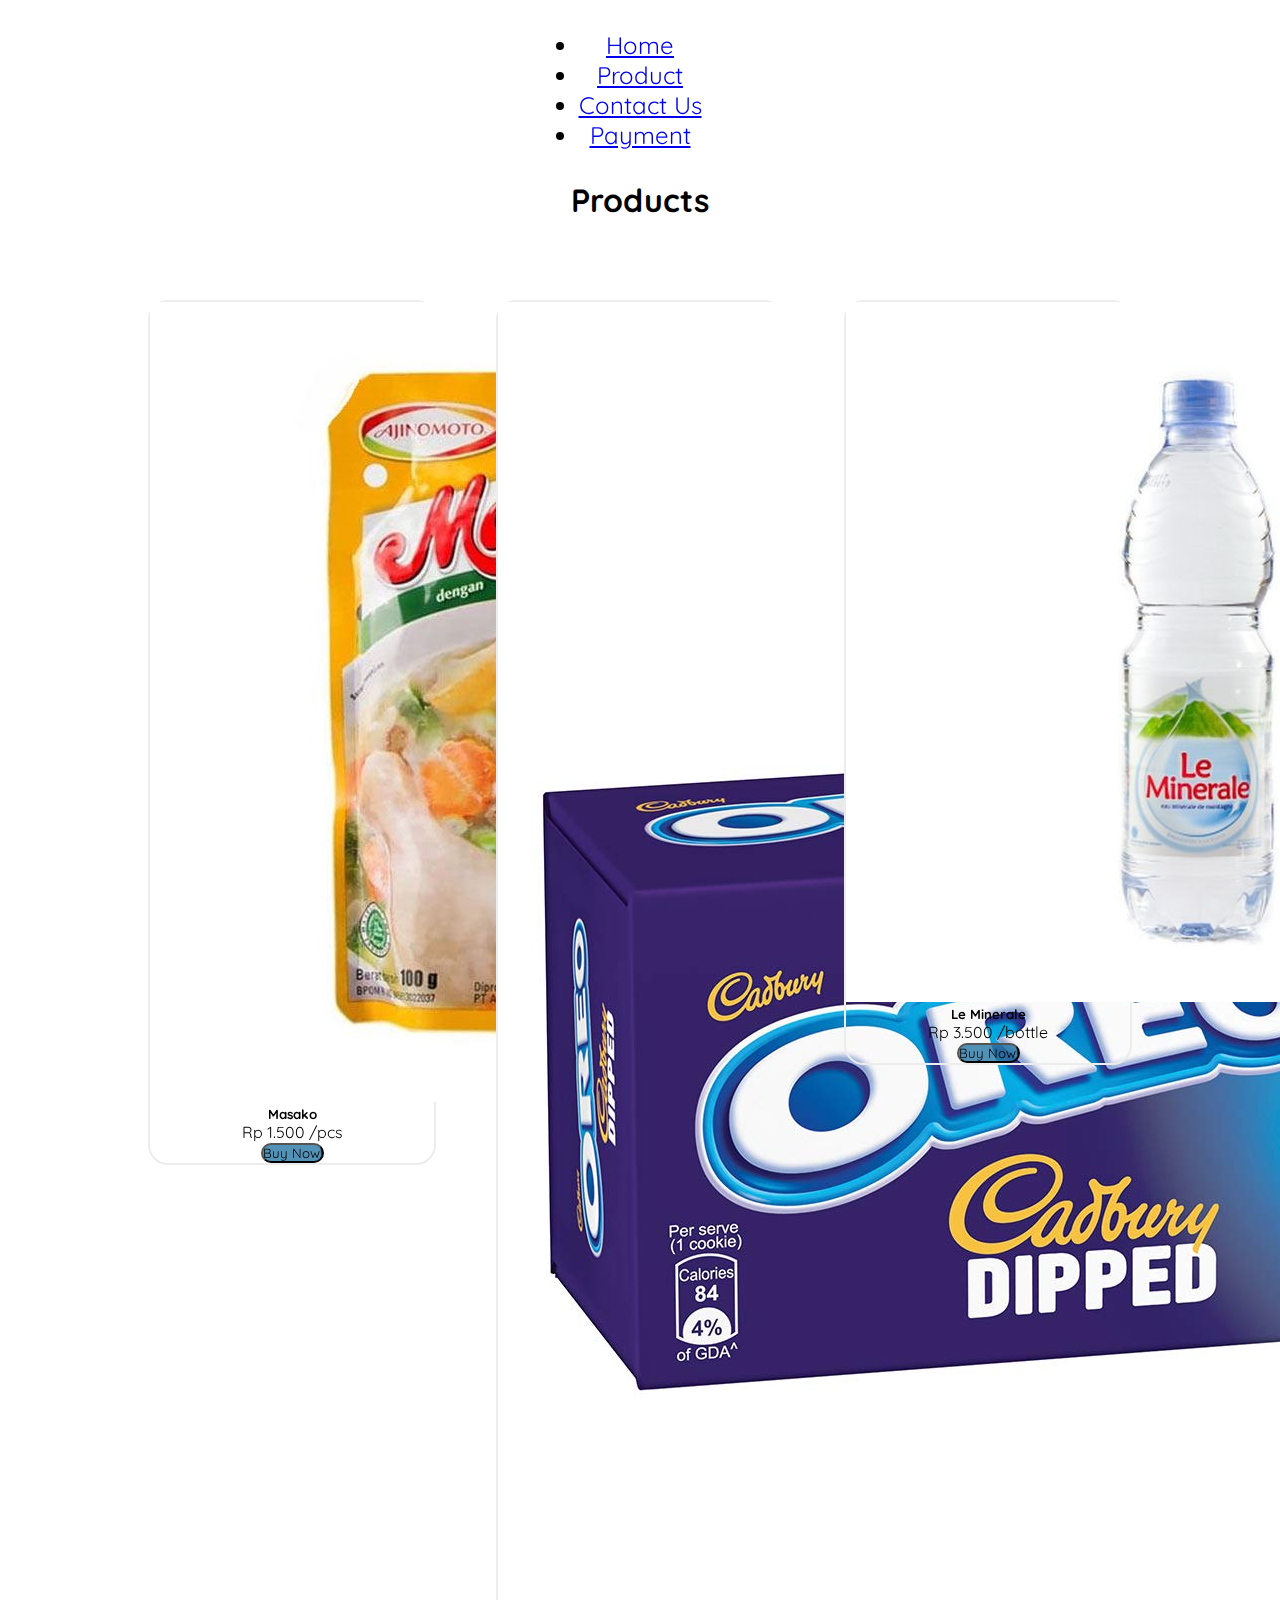
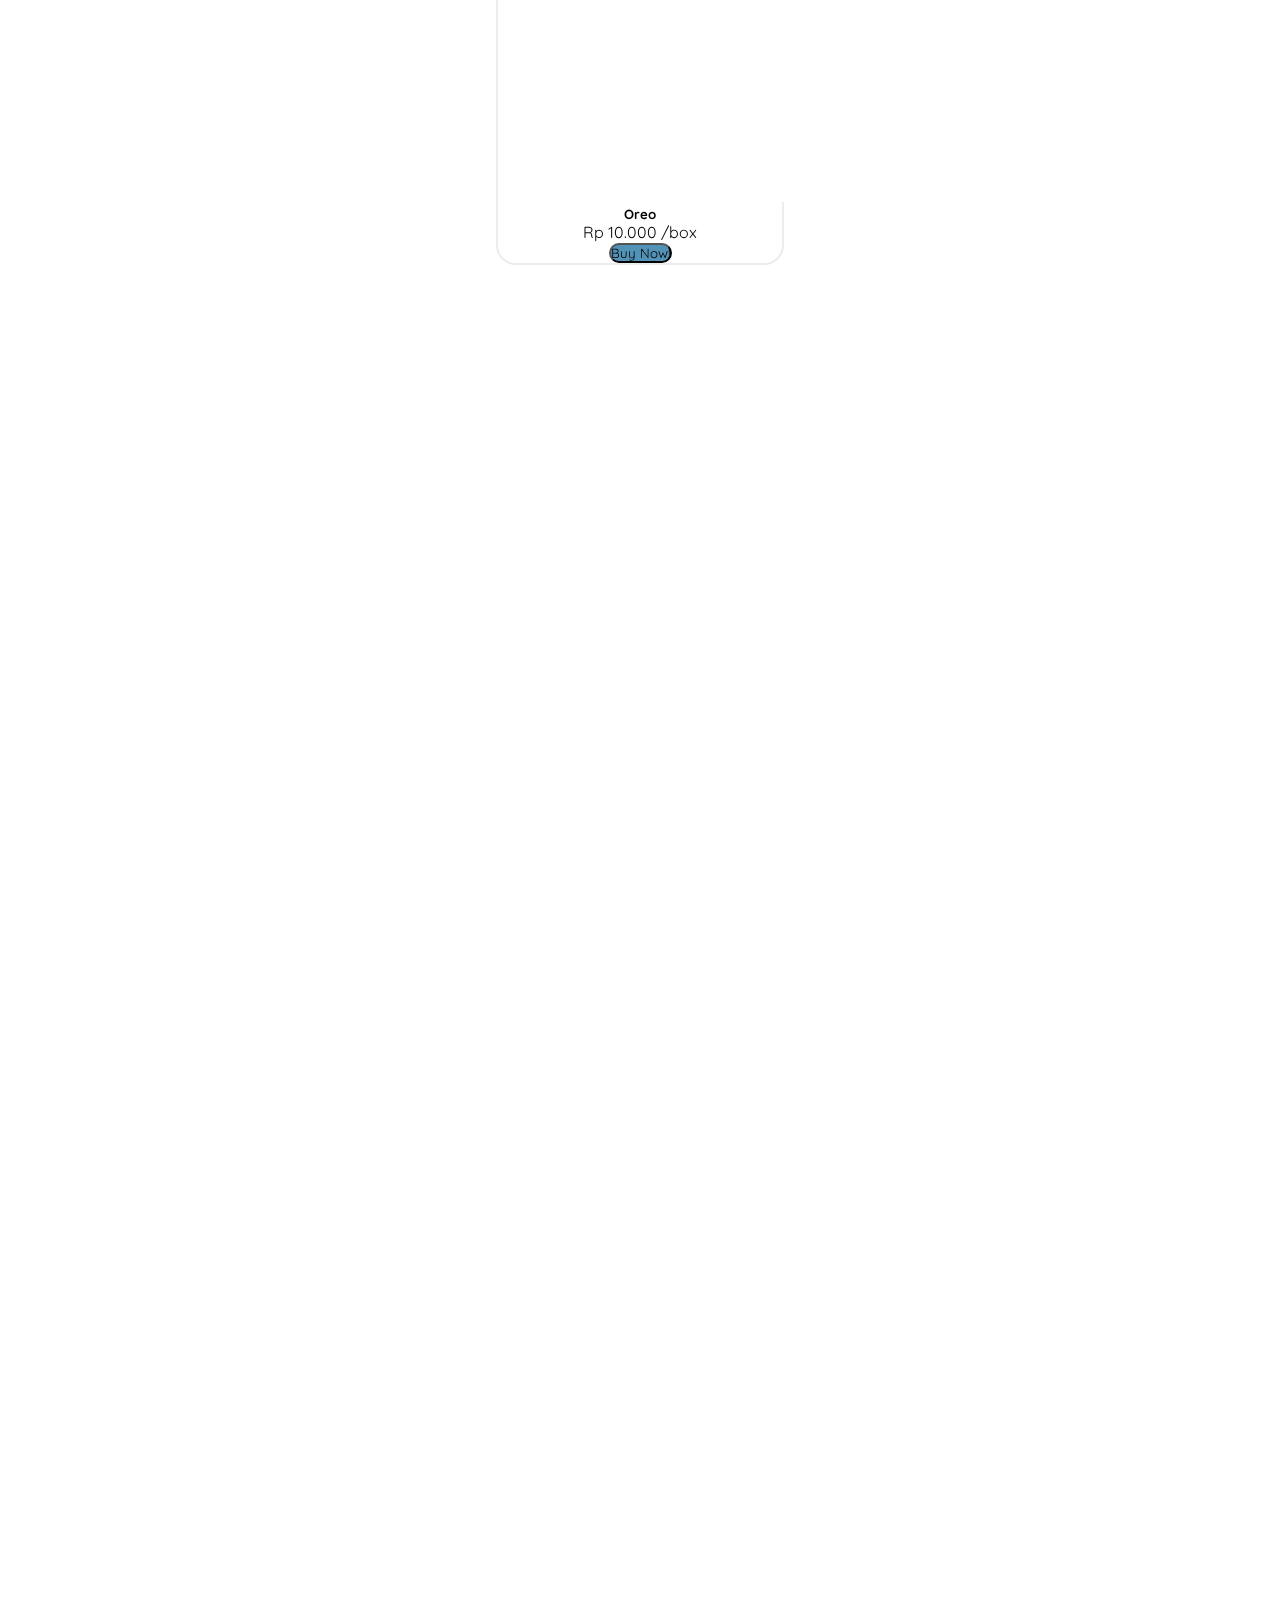
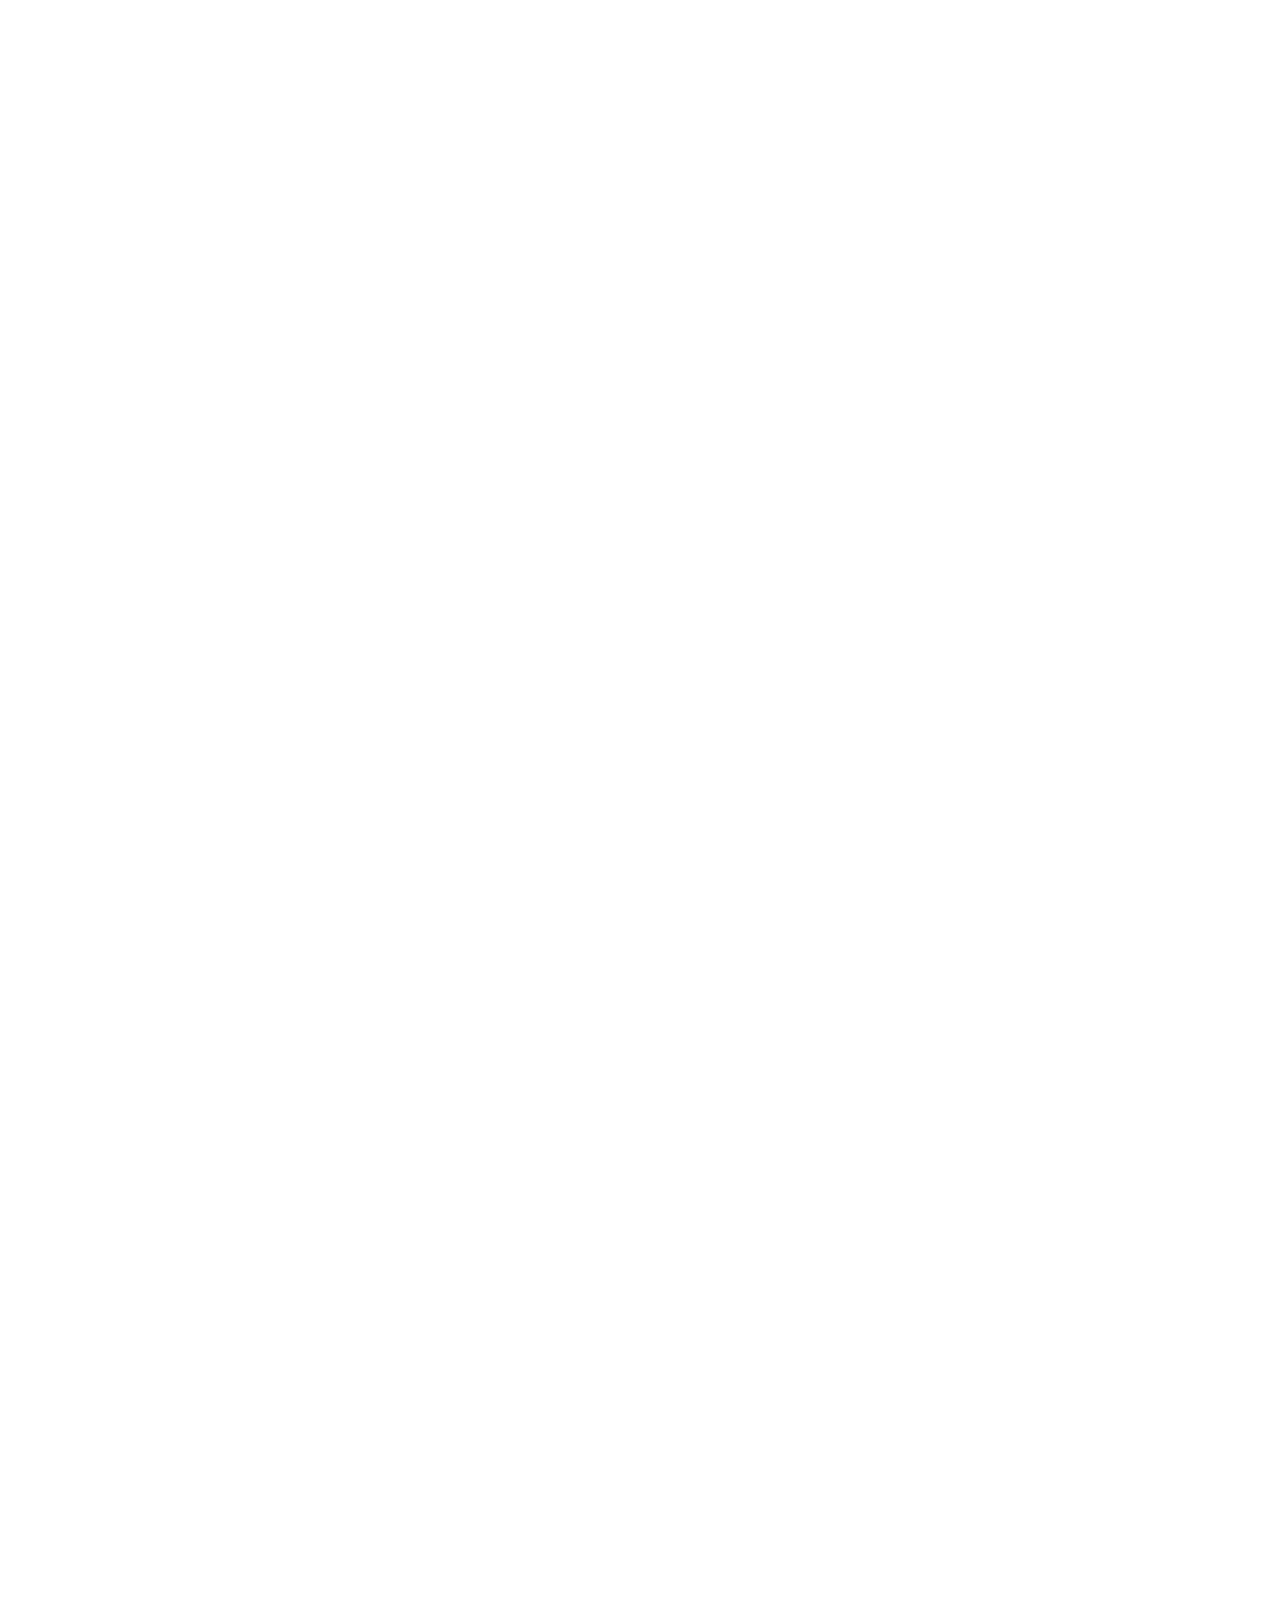
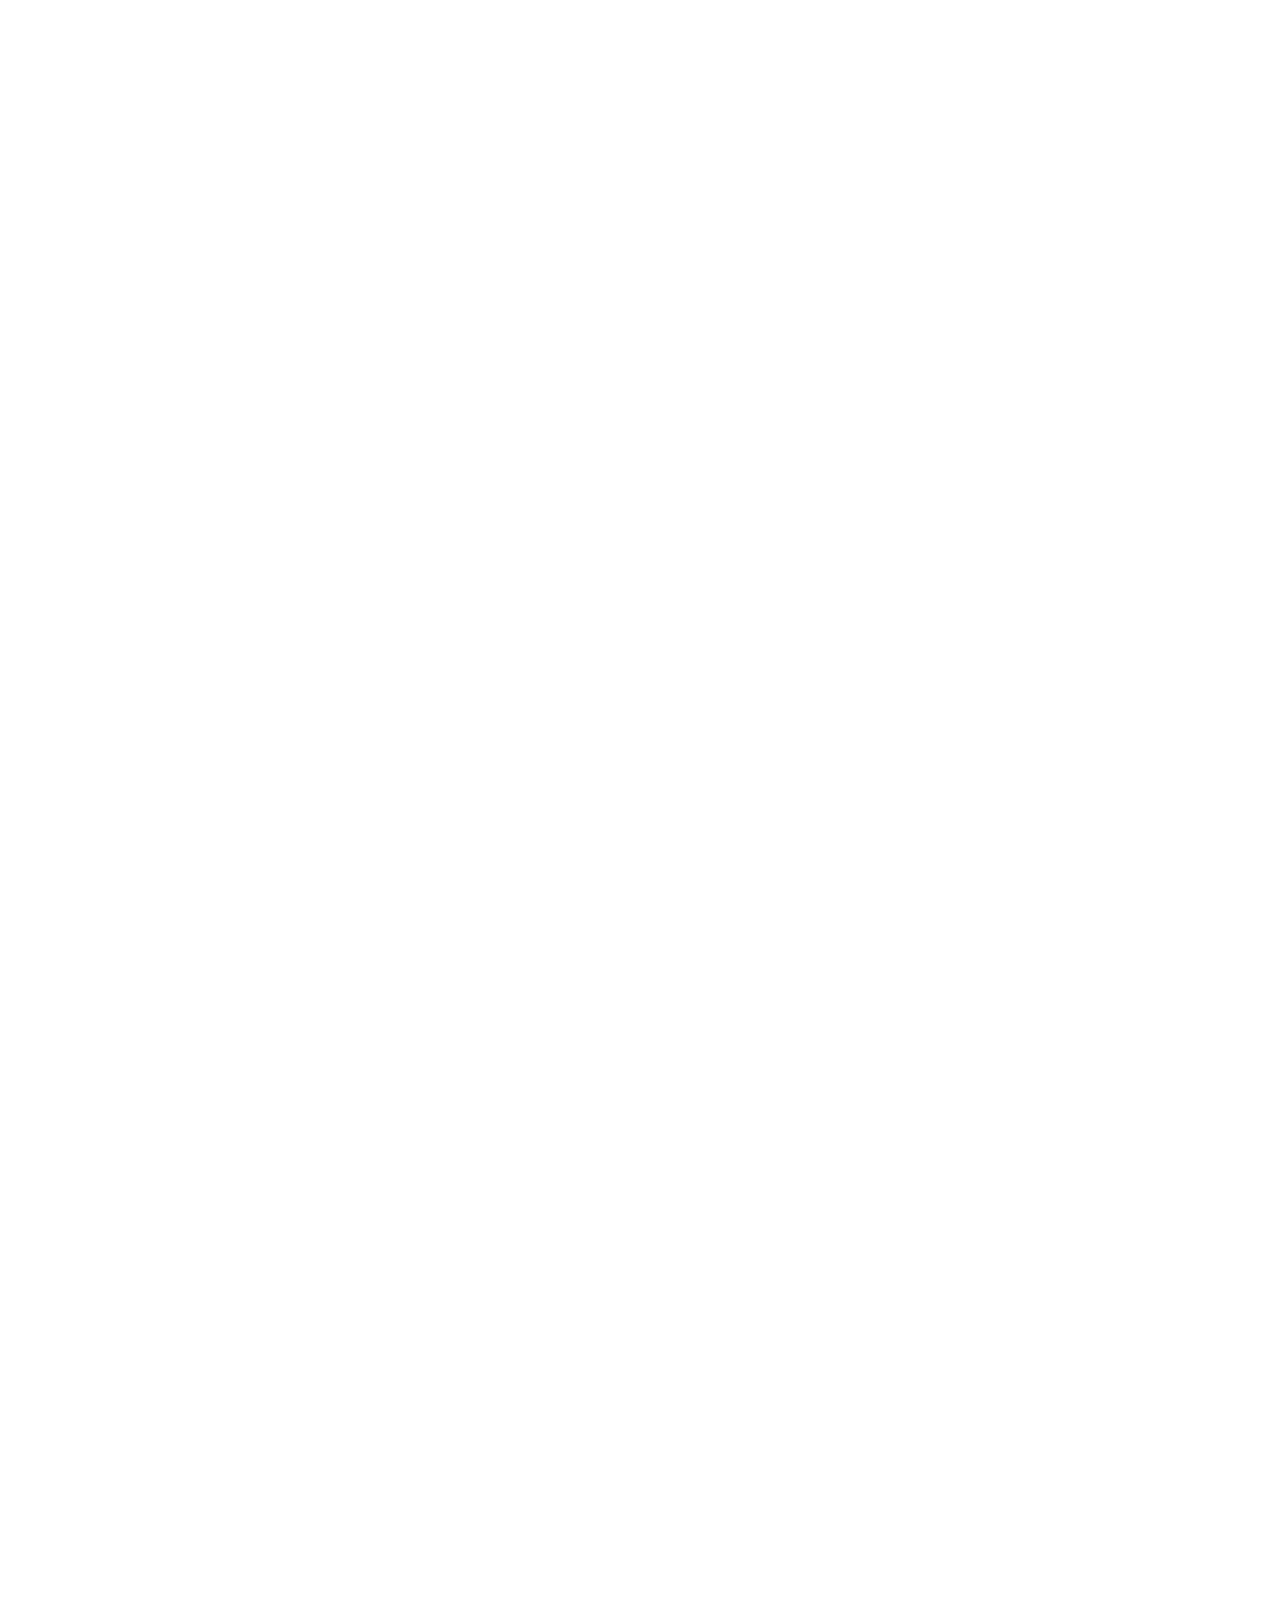
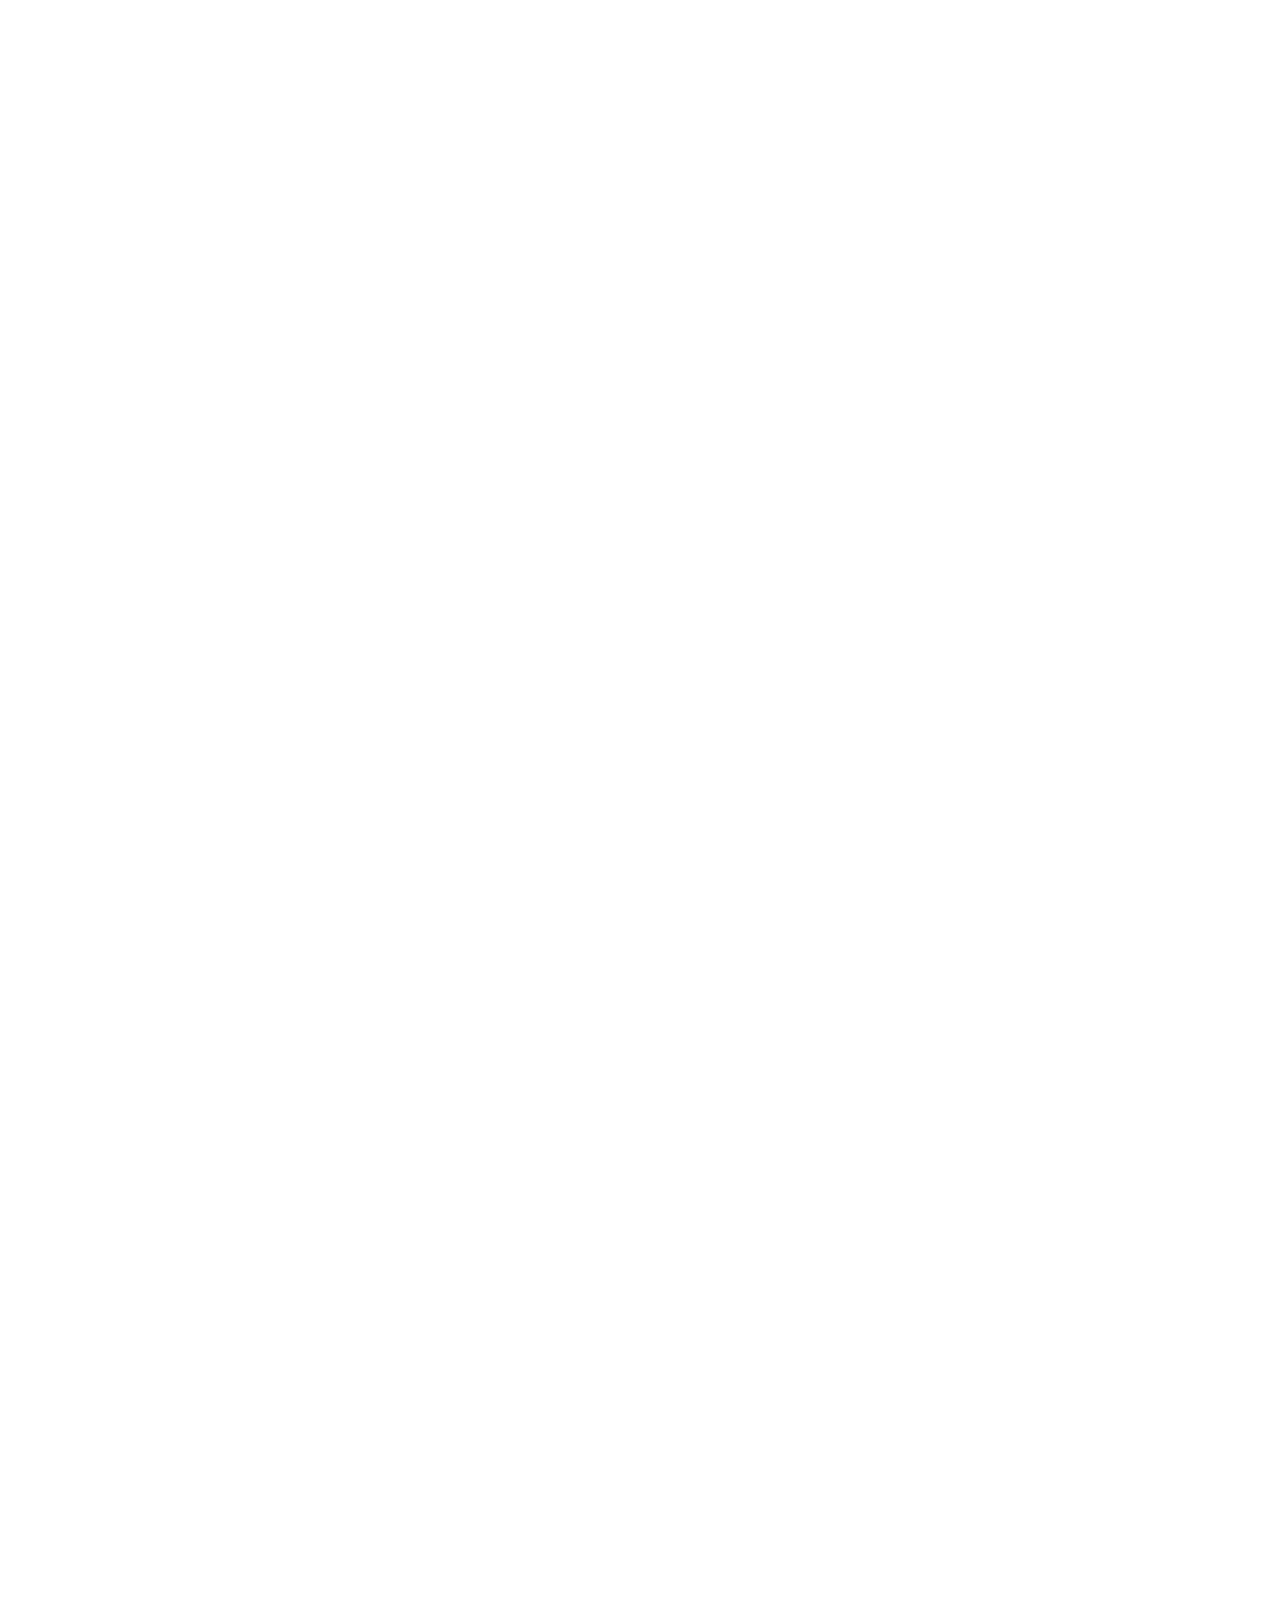
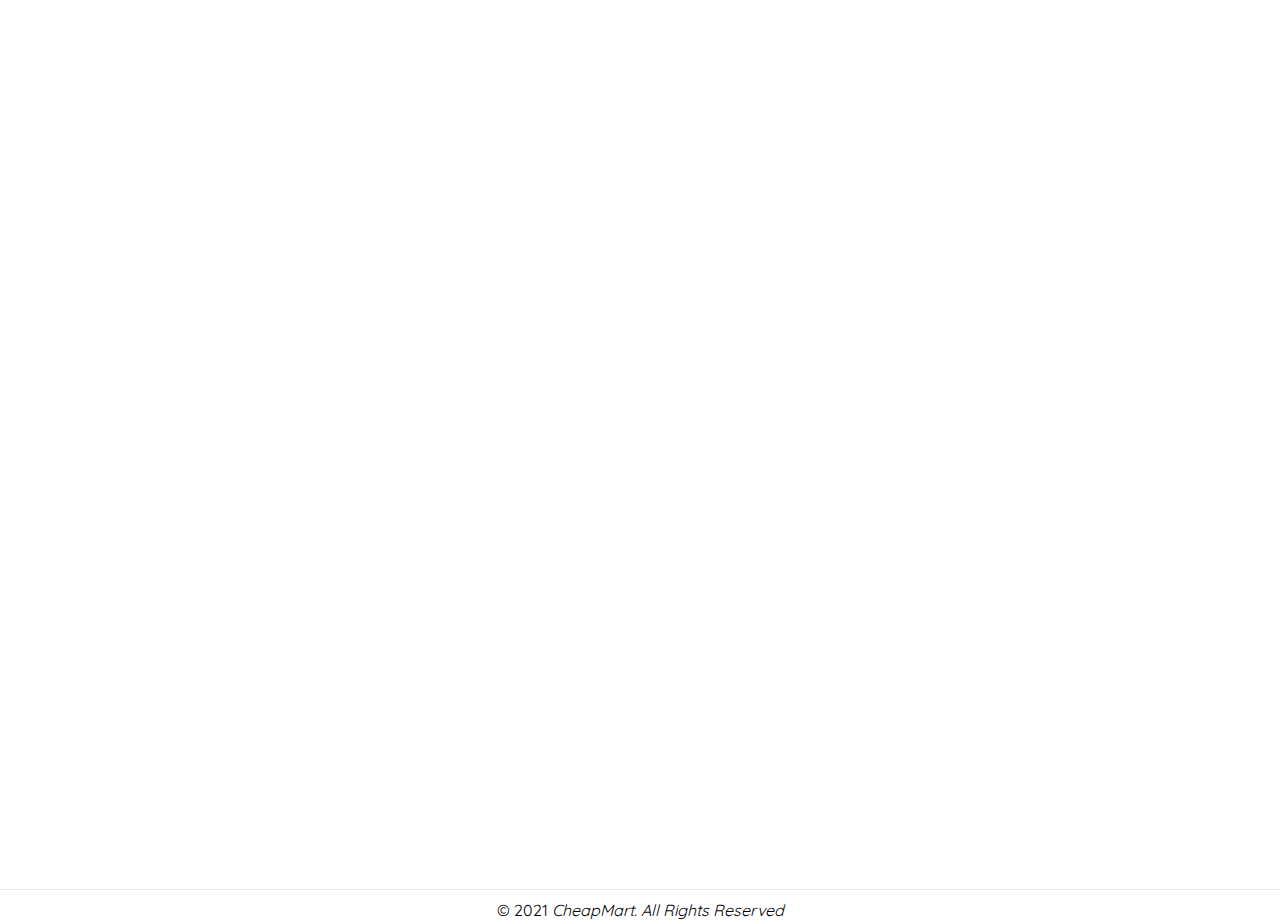
<file: product.html>
<!DOCTYPE html>
<html lang="en">
  <head>
    <!-- Required meta tags -->
    <meta charset="utf-8" />
    <meta name="viewport" content="width=device-width, initial-scale=1" />

    <!-- Bootstrap CSS -->
    <link href="https://cdn.jsdelivr.net/npm/bootstrap@5.0.2/dist/css/bootstrap.min.css" rel="stylesheet" integrity="sha384-EVSTQN3/azprG1Anm3QDgpJLIm9Nao0Yz1ztcQTwFspd3yD65VohhpuuCOmLASjC" crossorigin="anonymous" />

    <!-- Link Font -->
    <link href="https://fonts.googleapis.com/css2?family=Quicksand:wght@500&display=swap" rel="stylesheet" />

    <!-- Link CSS -->
    <link rel="stylesheet" type="text/css" href="style.css" />

    <!-- Link Javascript -->
    <script src="style.js"></script>
    
    <!-- Link AOS -->
    <link rel="stylesheet" href="https://unpkg.com/aos@next/dist/aos.css" />

    <title>Product</title>
    
    <!-- Icon -->
    <link rel="shortcut icon" href="image/shopping.svg" type="image/svg+xml">
  </head>
  <body>
    <nav class="navbar navbar-expand-lg navbar-light shadow-sm sticky-top">
      <div class="container-fluid container-0">
        <div class="collapse navbar-collapse justify-content-center" id="navbarSupportedContent">
          <ul class="navbar-nav">
            <li class="nav-item" data-aos="fade-down">
              <a class="nav-link" href="index.html">Home</a>
            </li>
            <li class="nav-item" data-aos="fade-down" data-aos-delay="100">
              <a class="nav-link active" aria-current="page" href="product.html">Product</a>
            </li>
            <li class="nav-item" data-aos="fade-down" data-aos-delay="300">
              <a class="nav-link" href="contact.html">Contact Us</a>
            </li>
            <li class="nav-item" data-aos="fade-down" data-aos-delay="400">
              <a class="nav-link" href="payment.html">Payment</a>
            </li>
          </ul>
        </div>
      </div>
    </nav>

    <div>
      <h1 class="" style="text-align: center; margin-top: 30px">Products</h1>
    </div>

    <div class="container-fluid container-2">
      <div class="card product-card" style="width: 18rem" data-aos="zoom-in-up" data-aos-duration="1000">
        <div class="box shadow">
          <img src="image/masako.jpg" class="card-img-top" alt="..." />
          <div class="card-body">
            <h5 class="card-title">Masako</h5>
            <p class="card-text">Rp 1.500 /pcs</p>
            <button onclick="#" class="btn btn-primary">Buy Now!</button>
          </div>
        </div>
      </div>
      <div class="card product-card" style="width: 18rem" data-aos="zoom-in-up" data-aos-duration="1000">
        <div class="box shadow">
          <img src="image/Oreo.jpg" class="card-img-top" alt="..." />
          <div class="card-body">
            <h5 class="card-title">Oreo</h5>
            <p class="card-text">Rp 10.000 /box</p>
             <button onclick="#" class="btn btn-primary">Buy Now!</button>
          </div>
        </div>
      </div>
      <div class="card product-card" style="width: 18rem" data-aos="zoom-in-up" data-aos-duration="1000">
        <div class="box shadow">
          <img src="image/lemineral.jpg" class="card-img-top" alt="..." />
          <div class="card-body">
            <h5 class="card-title">Le Minerale</h5>
            <p class="card-text">Rp 3.500 /bottle</p>
             <button onclick="#" class="btn btn-primary">Buy Now!</button>
          </div>
        </div>
      </div>
      <div class="card product-card" style="width: 18rem" data-aos="zoom-in-up" data-aos-duration="1000">
        <div class="box shadow">
          <img src="image/tehbotol.jpg" class="card-img-top" alt="..." />
          <div class="card-body">
            <h5 class="card-title">Teh Botol</h5>
            <p class="card-text">Rp 4.000 /pcs</p>
             <button onclick="#" class="btn btn-primary">Buy Now!</button>
          </div>
        </div>
      </div>
      <div class="card product-card" style="width: 18rem" data-aos="zoom-in-up" data-aos-duration="1000">
        <div class="box shadow">
          <img src="image/pastagigi.jpg" class="card-img-top" alt="..." />
          <div class="card-body">
            <h5 class="card-title">Pasta Gigi</h5>
            <p class="card-text">Rp 12.000 /pcs</p>
             <button onclick="#" class="btn btn-primary">Buy Now!</button>
          </div>
        </div>
      </div>
      <div class="card product-card" style="width: 18rem" data-aos="zoom-in-up" data-aos-duration="1000">
        <div class="box shadow">
          <img src="image/tehpucuk.jpg" class="card-img-top" alt="..." />
          <div class="card-body">
            <h5 class="card-title">Teh Pucuk</h5>
            <p class="card-text">Rp 4.500 /bottle</p>
             <button onclick="#" class="btn btn-primary">Buy Now!</button>
          </div>
        </div>
      </div>
      <div class="card product-card" style="width: 18rem" data-aos="zoom-in-up" data-aos-duration="1000">
        <div class="box shadow">
          <img src="image/sikatgigi.jpg" class="card-img-top" alt="..." />
          <div class="card-body">
            <h5 class="card-title">Sikat Gigi</h5>
            <p class="card-text">Rp 15.000 /pcs</p>
             <button onclick="#" class="btn btn-primary">Buy Now!</button>
          </div>
        </div>
      </div>
      <div class="card product-card" style="width: 18rem" data-aos="zoom-in-up" data-aos-duration="1000">
        <div class="box shadow">
          <img src="image/minyak.jpg" class="card-img-top" alt="..." />
          <div class="card-body">
            <h5 class="card-title">Minyak</h5>
            <p class="card-text">Rp 35.000 /pcs</p>
             <button onclick="#" class="btn btn-primary">Buy Now!</button>
          </div>
        </div>
      </div>
      <div class="card product-card" style="width: 18rem" data-aos="zoom-in-up" data-aos-duration="1000">
        <div class="box shadow">
          <img src="image/Axe.jpg" class="card-img-top" alt="..." />
          <div class="card-body">
            <h5 class="card-title">Axe</h5>
            <p class="card-text">Rp 25.000 /pcs</p>
             <button onclick="#" class="btn btn-primary">Buy Now!</button>
          </div>
        </div>
      </div>
      <div class="card product-card" style="width: 18rem" data-aos="zoom-in-up" data-aos-duration="1000">
        <div class="box shadow">
          <img src="image/beras.jpg" class="card-img-top" alt="..." />
          <div class="card-body">
            <h5 class="card-title">Beras</h5>
            <p class="card-text">Rp 45.000 /pcs</p>
             <button onclick="#" class="btn btn-primary">Buy Now!</button>
          </div>
        </div>
      </div>
      <div class="card product-card" style="width: 18rem" data-aos="zoom-in-up" data-aos-duration="1000">
        <div class="box shadow">
          <img src="image/bette.jpg" class="card-img-top" alt="..." />
          <div class="card-body">
            <h5 class="card-title">Better</h5>
            <p class="card-text">Rp 1.000 /pcs</p>
            <button onclick="#" class="btn btn-primary">Buy Now!</button>
          </div>
        </div>
      </div>
      <div class="card product-card" style="width: 18rem" data-aos="zoom-in-up" data-aos-duration="1000">
        <div class="box shadow">
          <img src="image/cocacola.jpg" class="card-img-top" alt="..." />
          <div class="card-body">
            <h5 class="card-title">Coca Cola</h5>
            <p class="card-text">Rp 4.500 /pcs</p>
            <button onclick="#" class="btn btn-primary">Buy Now!</button>
          </div>
        </div>
      </div>
      <div class="card product-card" style="width: 18rem" data-aos="zoom-in-up" data-aos-duration="1000">
        <div class="box shadow">
          <img src="image/gula.jpg" class="card-img-top" alt="..." />
          <div class="card-body">
            <h5 class="card-title">Gula</h5>
            <p class="card-text">Rp 20.000 /pcs</p>
            <button onclick="#" class="btn btn-primary">Buy Now!</button>
          </div>
        </div>
      </div>
      <div class="card product-card" style="width: 18rem" data-aos="zoom-in-up" data-aos-duration="1000">
        <div class="box shadow">
          <img src="image/headnshoulders.jpg" class="card-img-top" alt="..." />
          <div class="card-body">
            <h5 class="card-title">Shampo</h5>
            <p class="card-text">Rp 17.000 /pcs</p>
             <button onclick="#" class="btn btn-primary">Buy Now!</button>
          </div>
        </div>
      </div>
      <div class="card product-card" style="width: 18rem" data-aos="zoom-in-up" data-aos-duration="1000">
        <div class="box shadow">
          <img src="image/Fruit Tea.jpg" class="card-img-top" alt="..." />
          <div class="card-body">
            <h5 class="card-title">Fruit Tea</h5>
            <p class="card-text">Rp 5.000 /bottle</p>
             <button onclick="#" class="btn btn-primary">Buy Now!</button>
          </div>
        </div>
      </div>
      <div class="card product-card" style="width: 18rem" data-aos="zoom-in-up" data-aos-duration="1000">
        <div class="box shadow">
          <img src="image/Lays.jpg" class="card-img-top" alt="..." />
          <div class="card-body">
            <h5 class="card-title">Lays</h5>
            <p class="card-text">Rp 9.000 /pcs</p>
             <button onclick="#" class="btn btn-primary">Buy Now!</button>
          </div>
        </div>
      </div>
      <div class="card product-card" style="width: 18rem" data-aos="zoom-in-up" data-aos-duration="1000">
        <div class="box shadow">
          <img src="image/Pop Mie.jpg" class="card-img-top" alt="..." />
          <div class="card-body">
            <h5 class="card-title">Pop Mie</h5>
            <p class="card-text">Rp 6.500 /pcs</p>
             <button onclick="#" class="btn btn-primary">Buy Now!</button>
          </div>
        </div>
      </div>
      <div class="card product-card" style="width: 18rem" data-aos="zoom-in-up" data-aos-duration="1000">
        <div class="box shadow">
          <img src="image/indomie.jpg" class="card-img-top" alt="..." />
          <div class="card-body">
            <h5 class="card-title">Indomie</h5>
            <p class="card-text">Rp 3.000 /pcs</p>
            <button onclick="#" class="btn btn-primary">Buy Now!</button>
          </div>
        </div>
      </div>
      <div class="card product-card" style="width: 18rem" data-aos="zoom-in-up" data-aos-duration="1000">
        <div class="box shadow">
          <img src="image/Roti.jpg" class="card-img-top" alt="..." />
          <div class="card-body">
            <h5 class="card-title">Roti</h5>
            <p class="card-text">Rp 5.000 /pcs</p>
             <button onclick="#" class="btn btn-primary">Buy Now!</button>
          </div>
        </div>
      </div>
      <div class="card product-card" style="width: 18rem" data-aos="zoom-in-up" data-aos-duration="1000">
        <div class="box shadow">
          <img src="image/Bear Brand.jpg" class="card-img-top" alt="..." />
          <div class="card-body">
            <h5 class="card-title">Susu Beruang</h5>
            <p class="card-text">Rp 7.500 /pcs</p>
            <button onclick="#" class="btn btn-primary">Buy Now!</button>
          </div>
        </div>
      </div>
      <div class="card product-card" style="width: 18rem" data-aos="zoom-in-up" data-aos-duration="1000">
        <div class="box shadow">
          <img src="image/Vitacimin.jpg" class="card-img-top" alt="..." />
          <div class="card-body">
            <h5 class="card-title">Vitacimin</h5>
            <p class="card-text">Rp 15.000 /box</p>
             <button onclick="#" class="btn btn-primary">Buy Now!</button>
          </div>
        </div>
      </div>
      
    </div>

    <div class="copyright">
      <p>&copy; 2021 <i>CheapMart. All Rights Reserved</i></p>
    </div>
    
    <!-- Script AOS -->
    <script src="https://unpkg.com/aos@next/dist/aos.js"></script>
    <script>
      AOS.init();
    </script>    

    <!-- Bootstrap Javascript -->
    <script src="https://cdn.jsdelivr.net/npm/bootstrap@5.0.2/dist/js/bootstrap.bundle.min.js" integrity="sha384-MrcW6ZMFYlzcLA8Nl+NtUVF0sA7MsXsP1UyJoMp4YLEuNSfAP+JcXn/tWtIaxVXM" crossorigin="anonymous"></script>
  </body>
</html>
</file>
<file: style.css>
* {
  font-family: "Quicksand", sans-serif;
  margin: 0;
  padding: 0;
}
.container-0 {
  margin-top: 30px;
  display: flex;
  justify-content: center;
}
.nav-item {
  align-items: center;
  text-align: center;
  font-size: x-large;
}
.container-1 {
  width: 100%;
  display: flex;
  box-sizing: border-box;
  margin: auto;
  padding: 50px;
  justify-content: center;
}
.container-2 {
  width: 100%;
  display: flex;
  box-sizing: border-box;
  margin: auto;
  padding: 50px;
  justify-content: center;
  flex-wrap: wrap;
}
.menu-item {
  box-sizing: border-box;
  padding: 20px;
  margin: 30px;
  align-items: center;
}
.menu-desc {
  border: 1px solid #b8b8b8;
  border-radius: 20px;
  background-color: #fff;
}
.menu-item img {
  width: 100%;
}

.instagram img{
  width: 10%;
}

.whatsapp img{
  width: 15%;
}

.facebook img{
  width: 8%;
}

.truck img{
	width: 15%;
}

.menu-img {
  background-image: url(image/blob.svg);
  background-size: 100%;
}
.btn-product {
  color: rgb(255, 255, 255);
  background-color: rgba(40, 119, 165, 0.8);
  border-radius: 0px 28.5px 2px;
  padding: 8px 50px;
  text-decoration: none;
}
.product-card {
  margin: 20px;
  padding: 10px;
  border: none;
}
.footer {
  border: 1px solid #ececec;
  display: flex;
  box-sizing: border-box;
  margin-top: 10em;
  height: auto;
  padding: 20px;
}
.btn {
  background-color: rgba(40, 119, 165, 0.8);
  border-radius: 15px;
}
.box {
  transition: 0.5s;
  border: 2px solid #ececec;
  border-radius: 20px;
}
.box:hover {
  transform: translateY(-40px);
}
.card-body {
  text-align: center;
}
.card-title {
  font-weight: bold;
}
.text-center {
  height: 300px;
}
.copyright {
  margin-top: 30px;
  padding-top: 10px;
  display: absolute;
  text-align: center;
  border-top: 1px solid #ececec;
}

.typing{
	color: rgba(40, 119, 165, 0.8);
}
</file>
